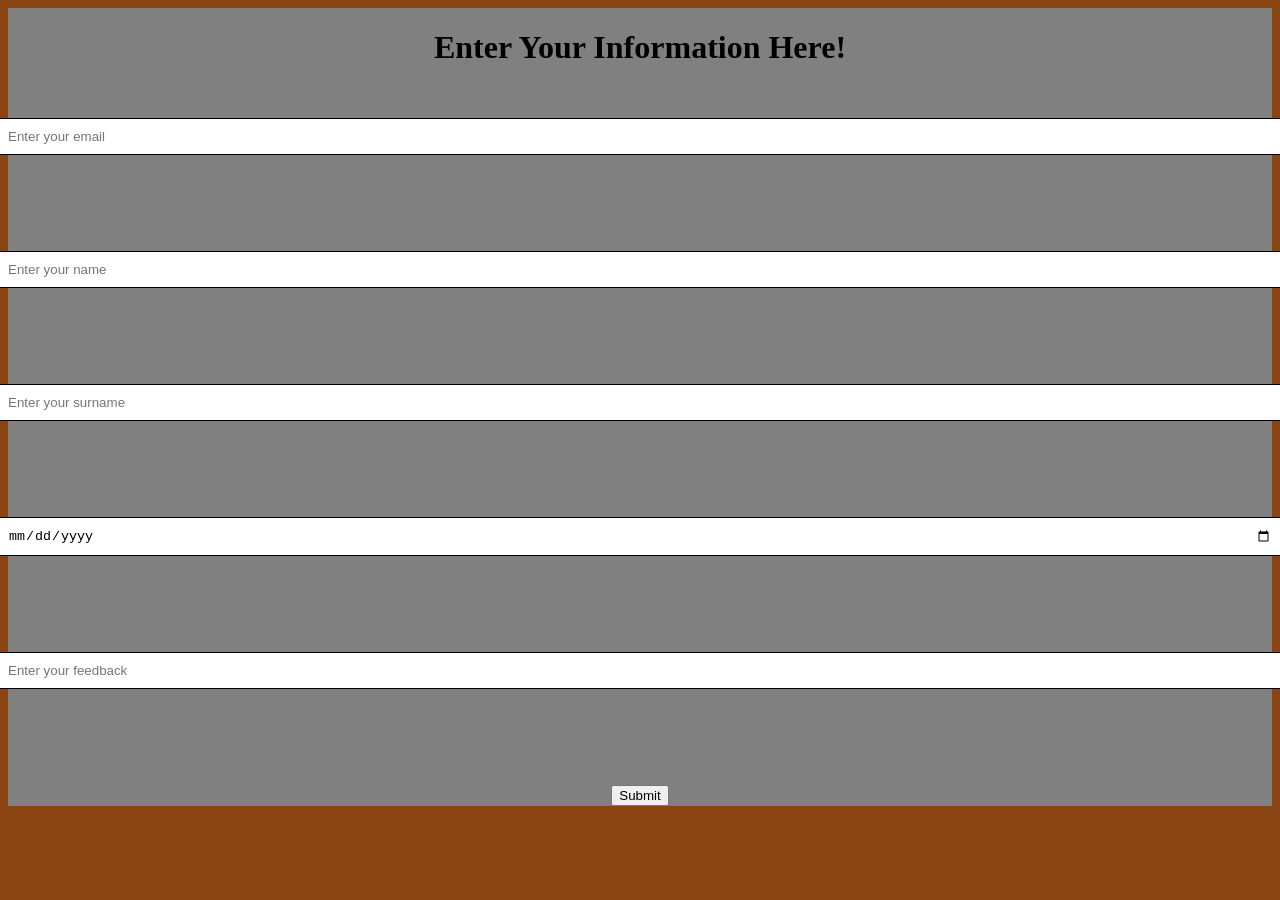
<file: portfolio/index1.html>
<!DOCTYPE html>
<html lang="en">
<head>
    <title>Feedback</title>
    <link rel="stylesheet" href="style.css">
</head>
<body id="backimg">
    <form id="feedback" class="inputbox">

        <h1>Enter Your Information Here!</h1>
        <input type="email" placeholder="Enter your email" required>
        <br> <br>
        <input type="text" placeholder="Enter your name" required>
        <br> <br>
        <input type="text" placeholder="Enter your surname" required>
        <br> <br>
        <input type="date" placeholder="Enter your age" required>
        <br> <br>
        <input type="text" placeholder="Enter your feedback" required>
        <br> <br>
        <button type="submit">Submit</button>
        
    </form>
</body>
</html>
</file>
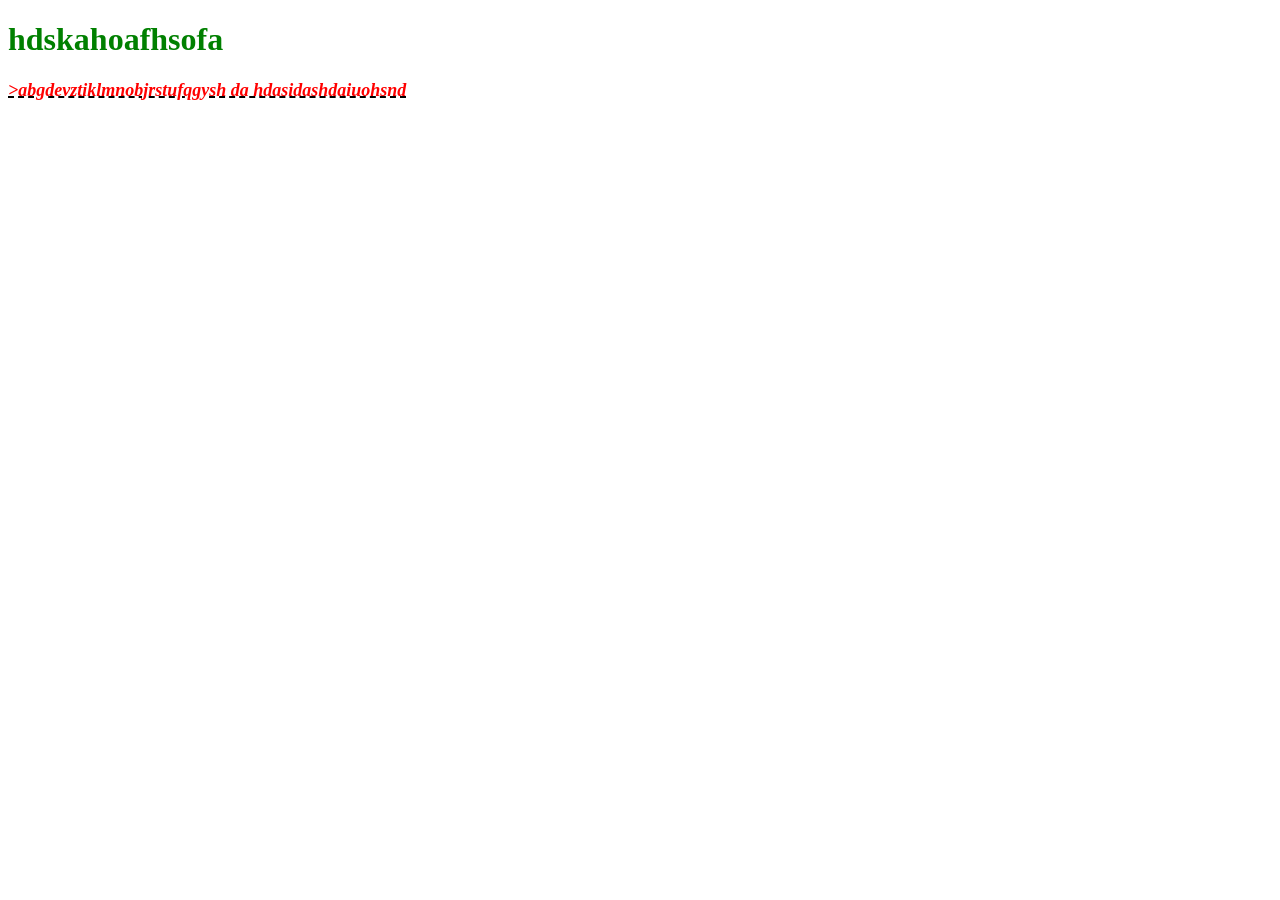
<file: day 18/classwork18/classwork18.html>
<!--chven shegvidzlia gadmowerili fotos img shi ese chawera-->
<!-- <img src="./"> -->
<!--./ agnishnavs im folders saidanac vtvirtavt fotos da gevrdze vuwert saxels mag fotosi -->
<!DOCTYPE html>
<html lang="en">
<head>
    
    <title>Document</title>
    <link rel="stylesheet" href="./style.css">
    <!--aq aseve mivutitebt tu romel css is dokuments vukavshirebt am fails-->
    <!--bevri failis qonis shemtxvevashi viyernebt am komands rom avgnishnot da mivutitot tu ristvis gamoiyeneba es konkretuli dokumenti-->
    <style>
    </style>
    <!--styleshi rac mewera gadavitane csshi-->
    <!--rodesac head tagshi vwert styles vedzaxit internal-s-->
    <!--p aris seleqtori is rac styleshia motavsebuli da msgavs komandebs vedzaxit selectorebs da am shemtxvevashi avirchiet
    yvela paragrafi rac gvaqvs mocemuli da teqsts am paragrafebshi aniwebs witel fers-->
    <!--style aucileblad unda iyos headshi rodesac calkea-->
</head>
<body>

    <h1>hdskahoafhsofa</h1>
    <p><b>>abgdevztiklmnobjrstufqgysh da hdasidashdaiuohsnd</b></p> <!--<b>s meshveobit vaboldebt teqsts da cntainer tagia-->
    <!-- <p style="color:green; font-size: 60px;">ragaca ragaca, ragaca vigacebi ragacebi</p> -->
    <!--style aris css-is commandi da ucvlis fers teqsts da wertilmdzime mnishvnelovania-->
    <!--amas hqvia INLINE css, risi xmarebac araa rekomendirebuli-->
</body>
</html>
</file>
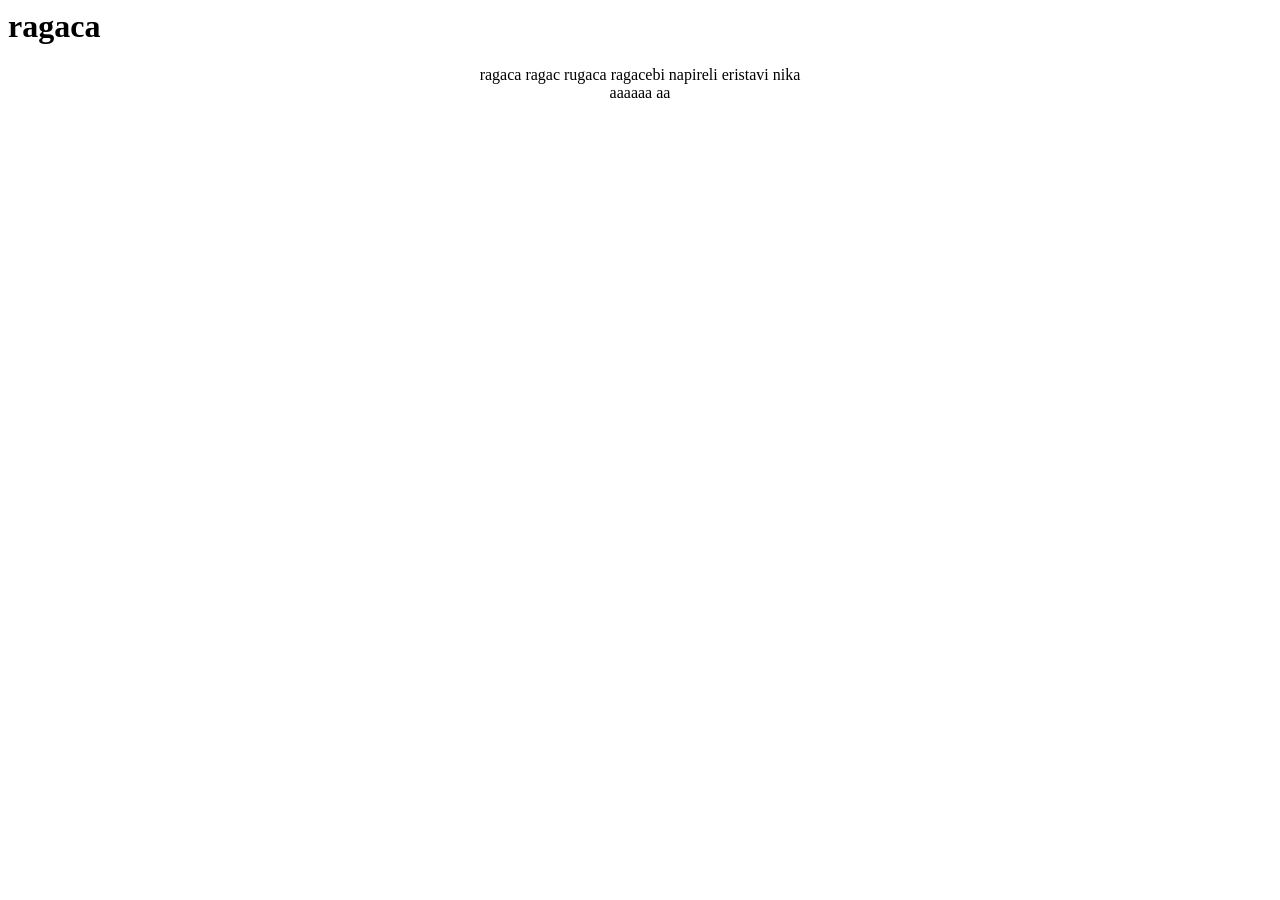
<file: GOA/day 19/classwork19.1.html>
<link rel="stylesheet" href="classwork19/classwork19.css">

<!DOCTYPE html>
<html lang="en">
<head>
    <title>Document</title>
</head>
<body>
    <h1>ragaca</h1>
        <p>ragaca ragac rugaca ragacebi napireli eristavi nika <br>
        aaaaaa aa
        </p>
</body>
</html>
</file>
<file: portfolio/style.css>
@import url('https://fonts.googleapis.com/css2?family=Bitter&family=MuseoModerno:wght@300&family=Poppins&family=Roboto:wght@700&family=Rubik+Doodle+Shadow&display=swap');


#feedback{
 display: flex;
 justify-content: center;
 align-items: center;
 flex-direction: column;
 gap: 30px;
 background:grey;
 width: auto;
}

.inputbox{
    position: relative;
    width: 200px;
}

.inputbox input{
    width: 100%;
    padding: 10px;
    border: 1px solid black;
}

.general{
    font-family:Rubik Doodle Shadow;
    color: black;
}

.box{
    padding: 0px;
    margin: 10px;
    border: 100px;
    width: 650px;
}

#github{
    color: black;
}

#backimg{
    background-color:saddlebrown;
}
</file>
<file: day 18/classwork18/style.css>
/*amat qvia properties da external css it movixsseniebt calke failshi datanil kods*/
p{
     color: red;
     font-size: 18px;
     font-weight: 400;
     font-family:Georgia, 'Times New Roman', Times, serif;
     font-style: italic;

     text-decoration-line: underline;
     text-decoration-color: black;
     text-decoration-style: dashed;
     /*text-decoration-line it vusmevt xazs gind qvevit gind zevit gind shuashi teqstis, 
     colorit fers vsazgvravt, style-it ki shegvidzlia xazi shevcvalot magalitad dashed
     font: italic 700 20px Georgia, 'Times New Roman', Times, serif;
     aq amastanave shegvidzlia ertad davwerot yvelaferi fontis mere jer
     1. font-style; 2.font-weight; 3.font-size; font-family*/
 }
/*font-weight-it vzrdit sisqes teqstis da font-family-shi vwert asoebis daweris stils*/
/*font-style is meshveobit gadavaketebt teqsts da vucvlit formas magalitad shegvidzlia daxrili gavxadot italicis meshveobit*/
 h1{
     color: green;
 }
</file>
<file: GOA/day 19/classwork19/classwork19.css>
p{text-align: center; width: auto;}
/*text align rogorc gvesmis ise moqmedebs.
width auto ki text alignisas tavisit gamotvlis centrs 
am shemtxvevashi sadac unda iyos teqstu
</file>
